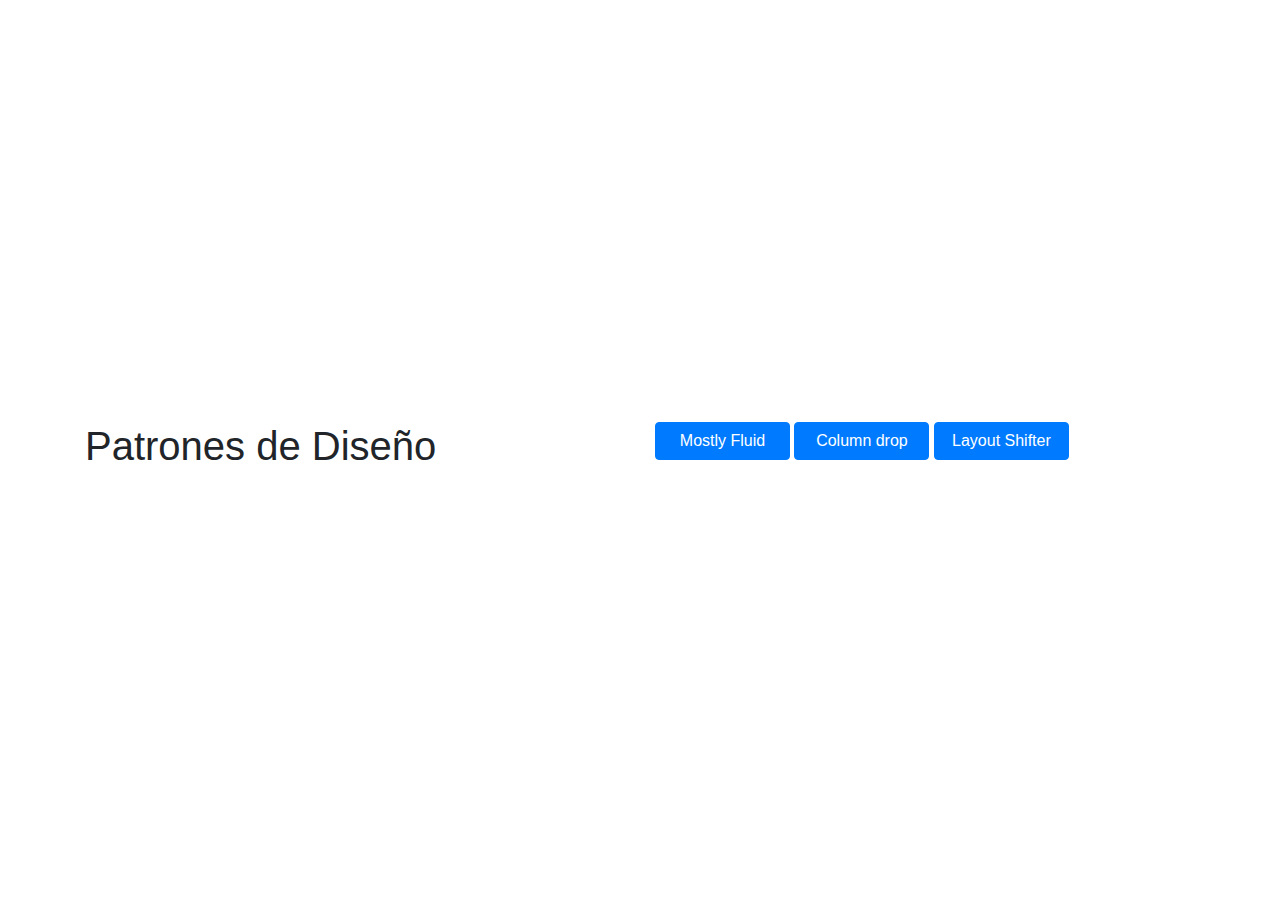
<file: index.html>
<!DOCTYPE html>
<html lang="es-cl">
<head>
	<meta charset="UTF-8">
	<title>Patrones de Diseño</title>
	<!-- Bootstrap -->
	<link rel="stylesheet" href="src/css/bootstrap.min.css" >
	<!-- Custom CSS -->
	<link rel="stylesheet" href="src/css/custom-index.css" >
</head>
<body>
	<div class="container">
		<div class="row">
			<div class="mx-auto col-md-6 col-xs-12"><h1>Patrones de Dise&ntilde;o</h1></div>
			<div class="mx-auto col-md-6 col-xs-12">
				<a class="btn btn-primary col-3" href="pages/mostly_fluid.html">Mostly Fluid</a>
				<a class="btn btn-primary col-3" href="pages/column_drop.html">Column drop</a>
				<a class="btn btn-primary col-3" href="pages/layout_shifter.html">Layout Shifter</a>
			</div>	
		</div>
	</div>
</body>
	<!-- JQuery -->
	<script src="src/js/jquery-3.3.1.slim.min.js"></script>
	<!-- Bootstrap -->
	<script src="src/js/bootstrap.min.js"></script>
	<script src="src/js/popper.min.js"></script>
</html>
</file>
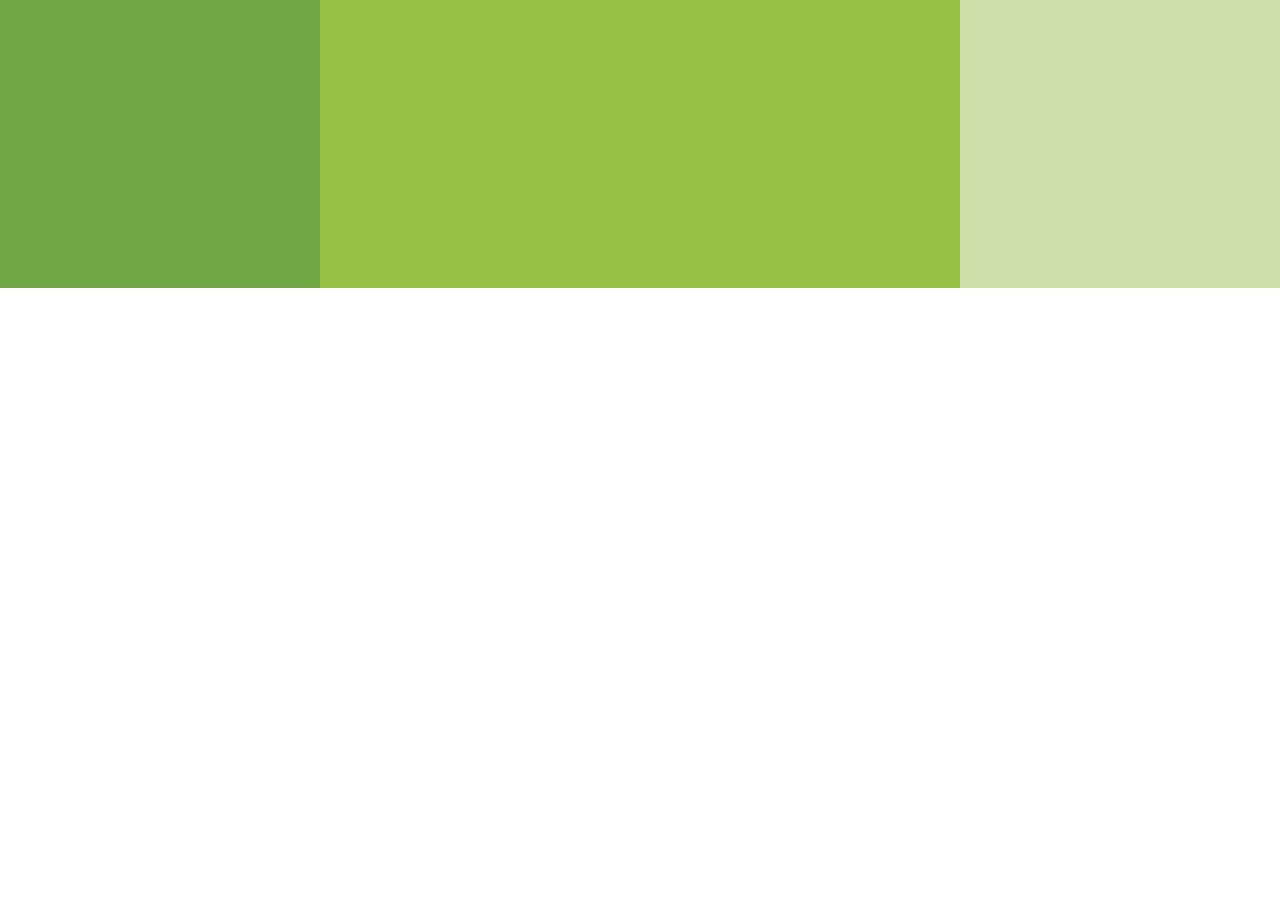
<file: pages/column_drop.html>
<!DOCTYPE html>
<html lang="es-cl">
<head>
	<meta charset="UTF-8">
	<title>Column drop</title>
	<!-- Bootstrap -->
	<link rel="stylesheet" href="../src/css/bootstrap.min.css" >
	<!-- Custom CSS -->
	<link rel="stylesheet" href="../src/css/custom.css" >
</head>
<body>
   <div class="container-fluid">
   	<div class="row">
   		<div class="col-lg-3 col-md-5 col-xs-12 c1">Lorem ipsum dolor sit amet, consectetur adipisicing elit. Velit architecto veniam ducimus voluptates nihil commodi asperiores rem necessitatibus ex facilis iure laborum, aperiam repellendus dignissimos neque fugiat soluta error totam! Lorem ipsum dolor sit amet, consectetur adipisicing elit. Eius maxime ex nulla odio illum placeat repellendus dolorum est quam velit voluptas atque deleniti aliquam animi fugiat, iusto, repellat consequatur consectetur?</div>

   		<div class="col-lg-6 col-md-7 col-xs-12 c2">Lorem ipsum dolor sit amet, consectetur adipisicing elit. Distinctio officia, corporis quos nulla nemo sit explicabo odio exercitationem consequatur nesciunt, perspiciatis reiciendis, repellendus illo similique ut deserunt architecto natus et. Lorem ipsum dolor sit amet, consectetur adipisicing elit. Nemo vel eligendi quia veritatis ducimus qui veniam odio, quae, assumenda neque mollitia quos ratione earum ad eum in blanditiis debitis perspiciatis.</div>

   		<div class="col-lg-3 col-md-12 col-xs-12 c3">Lorem ipsum dolor sit amet, consectetur adipisicing elit. Eum animi pariatur deleniti rem ad harum culpa iure necessitatibus consequuntur, error qui mollitia explicabo ratione in quia incidunt soluta facere suscipit! Lorem ipsum dolor sit amet, consectetur adipisicing elit. Aliquid nulla fugit alias. Et dignissimos similique inventore quas at, magni quia illo nemo! Ipsum voluptates reiciendis nisi minima consequuntur, itaque dicta!</div>
   	</div>
   </div>
</body>
	<!-- JQuery -->
	<script src="../src/js/jquery-3.3.1.slim.min.js"></script>
	<!-- Bootstrap -->
	<script src="../src/js/bootstrap.min.js"></script>
	<script src="../src/js/popper.min.js"></script>
</html>
</file>
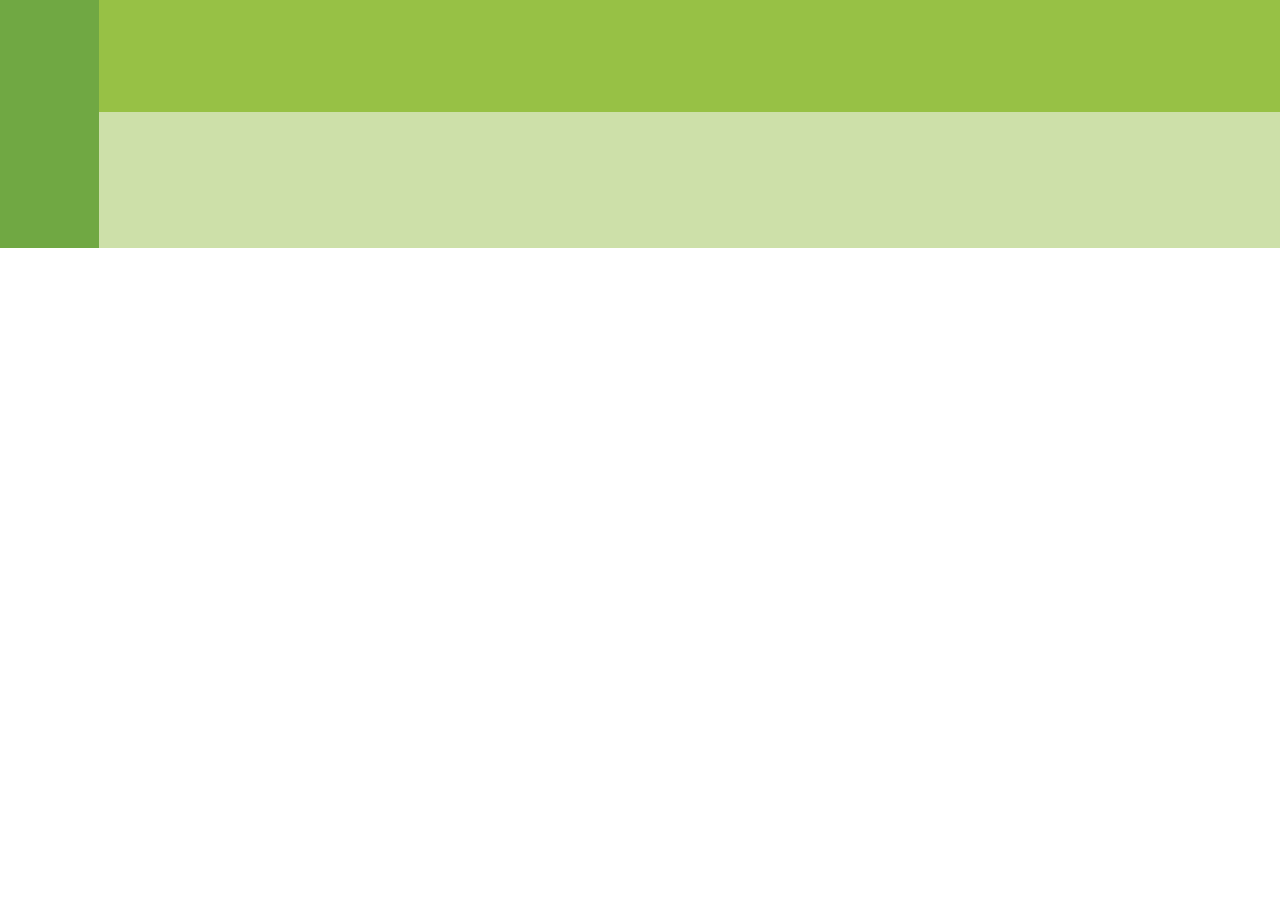
<file: pages/layout_shifter.html>
<!DOCTYPE html>
<html lang="es-cl">

<head>
    <meta charset="UTF-8">
    <title>Layout Shifter</title>
    <!-- Bootstrap -->
    <link rel="stylesheet" href="../src/css/bootstrap.min.css">
    <!-- Custom CSS -->
    <link rel="stylesheet" href="../src/css/custom.css">
</head>

<body>
    <!-- <div class="container-fluid">   -->
    <div class="d-lg-flex d-xs-inline-flex ">
        <div class="d-lg-inline-flex d-xs-flex align-self-start align-self-stretch">
            <div class="c1 p-2">Lorem ipsum dolor sit amet, consectetur adipisicing elit.</div>
        </div>
        <div class="d-xl-inline-flex flex-column flex-fill">
            <div class="c2 p-2 flex-fill">Lorem ipsum dolor sit amet, consectetur adipisicing elit. Accusantium porro, quam dolor a nemo dignissimos in ipsam voluptate voluptates saepe ut vel, eligendi cum. Eos velit deleniti temporibus ipsum quam. Lorem ipsum dolor sit amet, consectetur adipisicing elit. Error nemo, quia alias. Tempora quam minima dolorem libero, dolorum illum, voluptas autem culpa quaerat error esse doloremque omnis, eligendi aperiam enim! Lorem ipsum dolor sit amet, consectetur adipisicing elit. Quae quia obcaecati ducimus dolorum hic, animi tempore dolore ipsam! Ratione ad blanditiis dignissimos non laborum eum eligendi, minima nisi rem dicta.</div>
            <div class="c3 p-2 flex-fill">Lorem ipsum dolor sit amet, consectetur adipisicing elit. Reiciendis error, a deleniti maiores, aliquam assumenda optio eaque, officia sequi tempore est suscipit aut tempora! Amet temporibus incidunt doloremque, quaerat similique. Lorem ipsum dolor sit amet, consectetur adipisicing elit. Vero magni doloribus dolore animi, ducimus nesciunt asperiores iure illum aspernatur aperiam quis tenetur inventore ipsum, dolorem itaque officiis natus perferendis ut. Lorem ipsum dolor sit amet, consectetur adipisicing elit. Tenetur nesciunt reiciendis impedit similique voluptas eius, maxime fuga maiores quod aspernatur! Reprehenderit iure rerum nisi eligendi commodi possimus eveniet earum dolorum!</div>
        </div>
    </div>
    <!-- </div> -->
</body>
<!-- JQuery -->
<script src="../src/js/jquery-3.3.1.slim.min.js"></script>
<!-- Bootstrap -->
<script src="../src/js/bootstrap.min.js"></script>
<script src="../src/js/popper.min.js"></script>

</html>
</file>
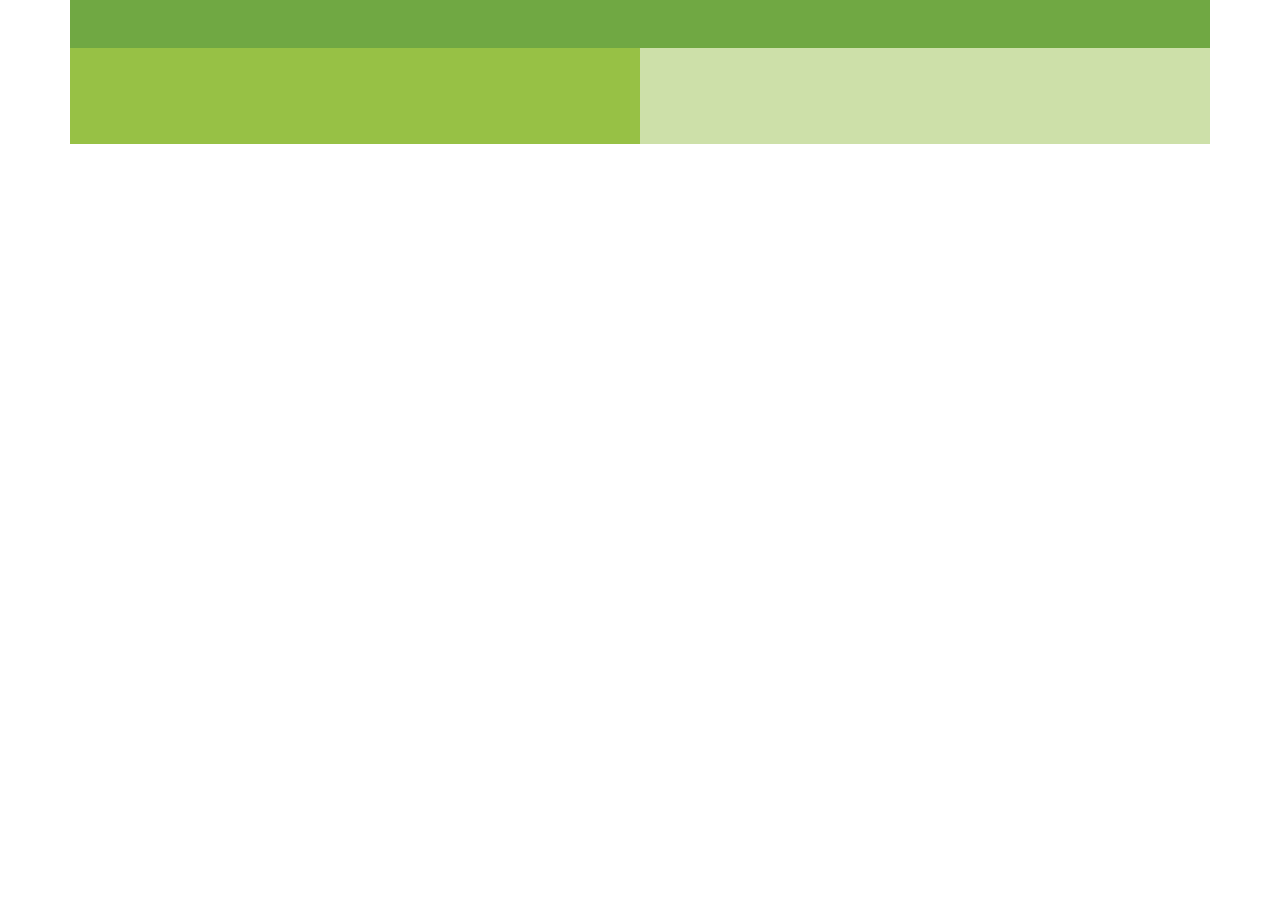
<file: pages/mostly_fluid.html>
<!DOCTYPE html>
<html lang="es-cl">

<head>
    <meta charset="UTF-8">
    <title>Mostly Fluid</title>
    <!-- Bootstrap -->
    <link rel="stylesheet" href="../src/css/bootstrap.min.css">
    <!-- Custom CSS -->
    <link rel="stylesheet" href="../src/css/custom.css">
</head>

<body>
    <div class="container">
        <div class="row justify-content-md-center">
            <div class="col ">
                <div class="row">
                    <div class="col-md-12 co-xs-12 c1">Lorem ipsum dolor sit amet, consectetur adipisicing elit. Animi, consequuntur distinctio iusto, est eius fuga quas, atque aliquid vel magni esse cumque? Atque debitis minus dolores, consequatur culpa commodi ratione!</div>
                    <div class="col-md-6  co-xs-12 c2">Lorem ipsum dolor sit amet, consectetur adipisicing elit. Autem enim, debitis laboriosam praesentium, ullam consequatur ducimus modi asperiores inventore eos quia. Ullam, asperiores quidem fugiat! Nisi error at, quod neque.</div>
                    <div class="col-md-6  co-xs-12 c3">Lorem ipsum dolor sit amet, consectetur adipisicing elit. Ad eos similique unde voluptatum, saepe ratione consequatur placeat explicabo nesciunt, possimus, molestias ducimus neque eius commodi? Neque asperiores consequuntur cupiditate ex.</div>
                </div>
            </div>
        </div>
    </div>
</body>
<!-- JQuery -->
<script src="../src/js/jquery-3.3.1.slim.min.js"></script>
<!-- Bootstrap -->
<script src="../src/js/bootstrap.min.js"></script>
<script src="../src/js/popper.min.js"></script>

</html>
</file>
<file: src/css/custom-index.css>
html, body {
  height:100%;
}
body {
  display:flex;
  align-items:center;
}
</file>
<file: src/css/custom.css>
.c1{
	background-color: #70A843;
	color: #70A843;
}

.c2{
	background-color: #97C145;
	color: #97C145;
}

.c3{
	background-color: #CDE0A9;
	color: #CDE0A9;
}
</file>
